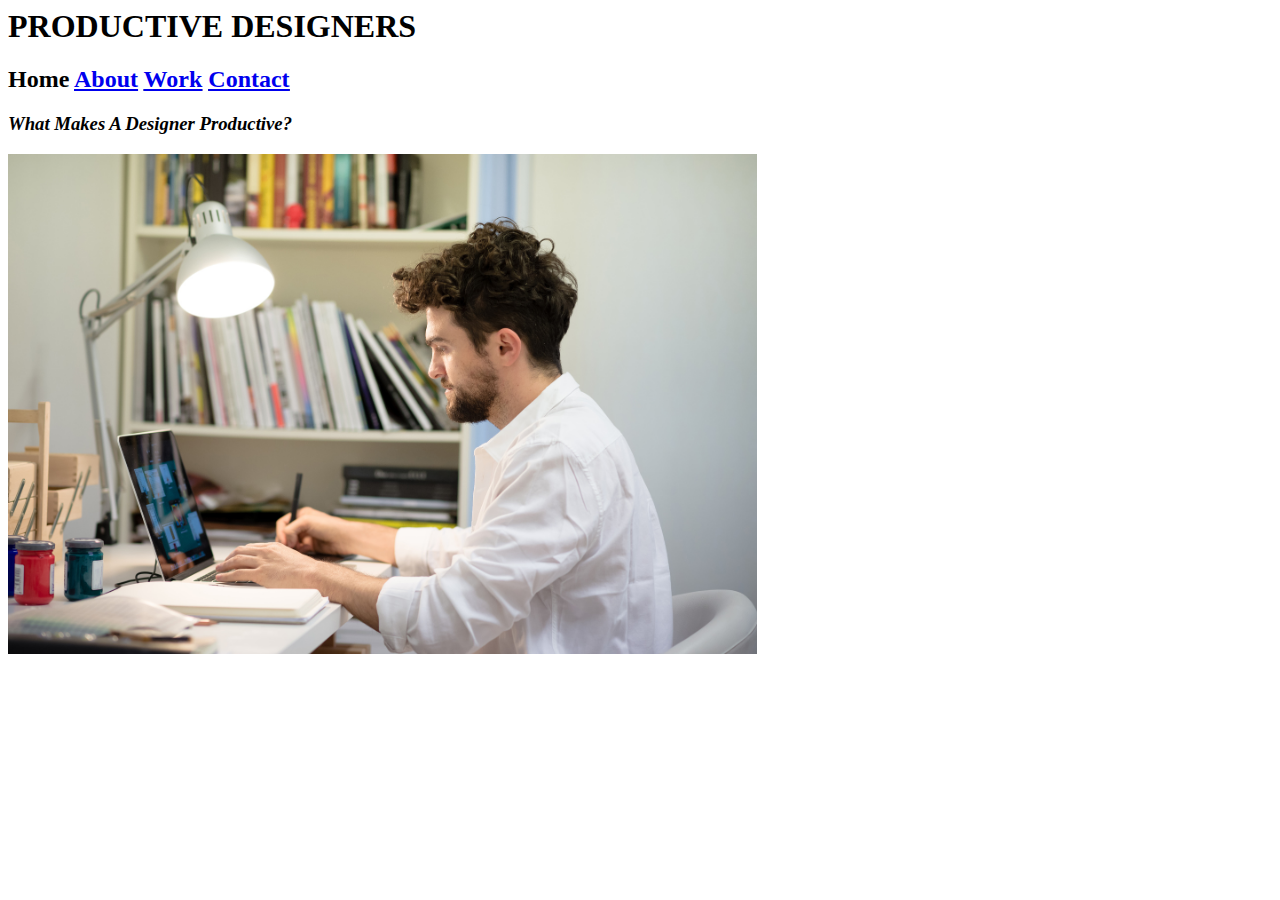
<file: home.html>
<html>
<head>
<title>Productive Designers
</title>
</head>
<body>
<h1>PRODUCTIVE DESIGNERS</h1>
<h2>Home
<u><a href="about.html">About</a></u>
<u><a href="work.html">Work</a></u>
<u><a href="contact.html">Contact</a></u></h2>
<p><h3><i>What Makes A Designer Productive?</i></h3></p>
<img src="images/home/GraphicDesigner.jpg" height="500">
</body>
</html>
</file>
